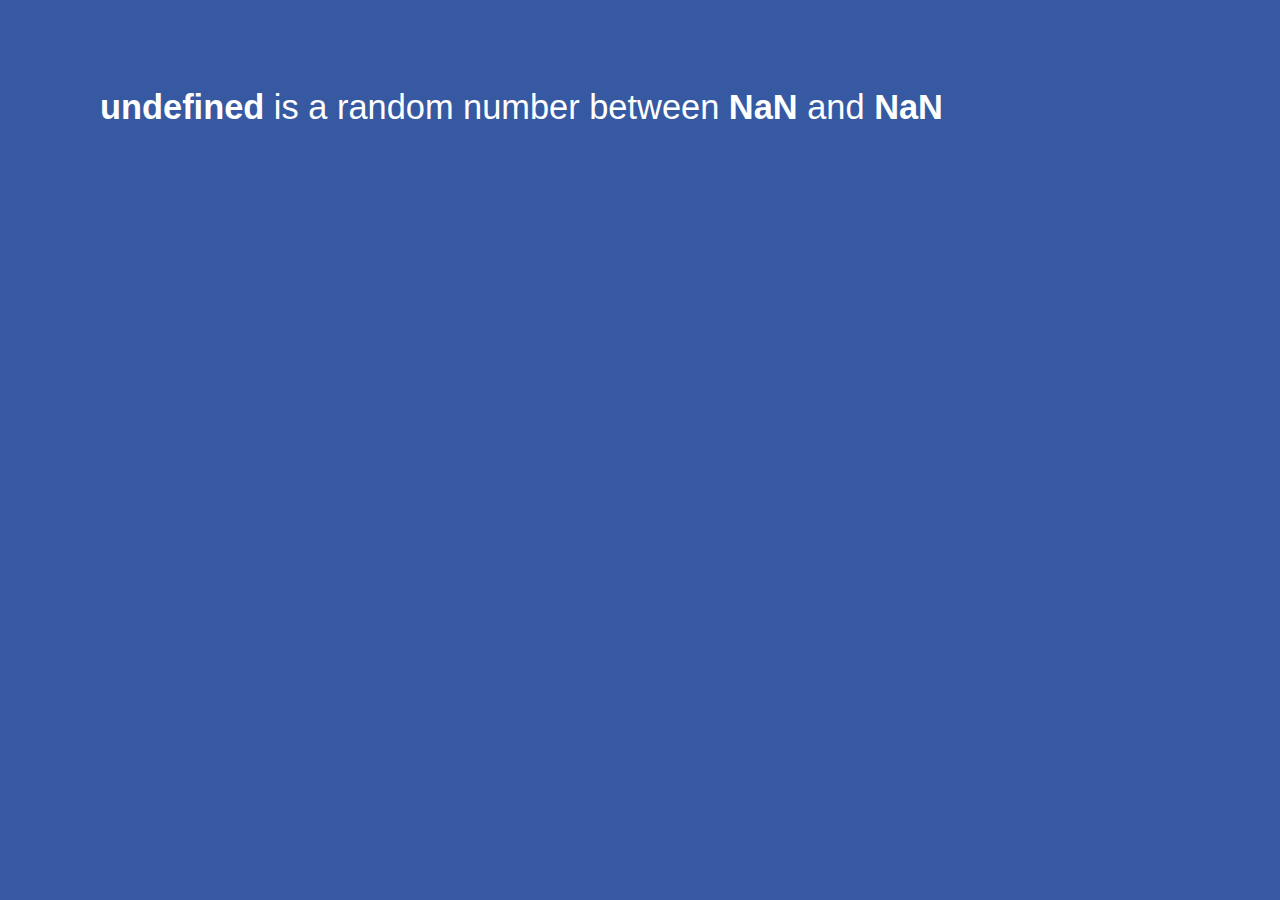
<file: math-random-number-challenge/index.html>
<!DOCTYPE html>
<html>

<head>
    <meta charset="utf-8">
    <title>JavaScript Numbers – Challenge</title>
    <link href="./css/styles.css" rel="stylesheet">
</head>

<body>
    <main></main>
    <script src="./js/random.js"></script>
</body>

</html>
</file>
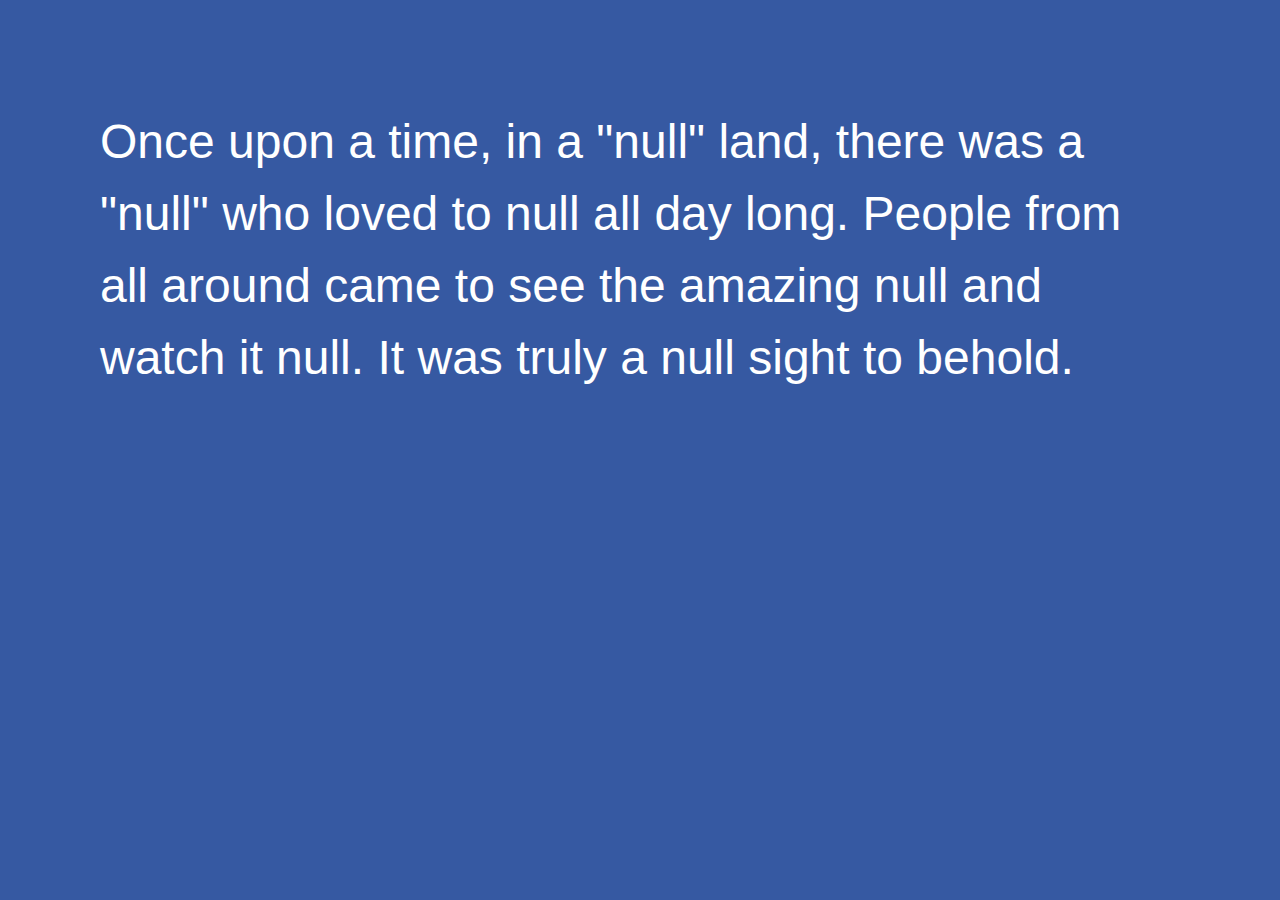
<file: variables and strings challenge/index.html>
<!DOCTYPE html>
<html lang="en">

<head>
    <meta charset="UTF-8">
    <meta name="viewport" content="width=device-width, initial-scale=1.0">
    <title>Document</title>
    <link href="./css/styles.css" rel="stylesheet">
</head>

<body>
    <main></main>
    <script src="./js/story.js"></script>
</body>

</html>
</file>
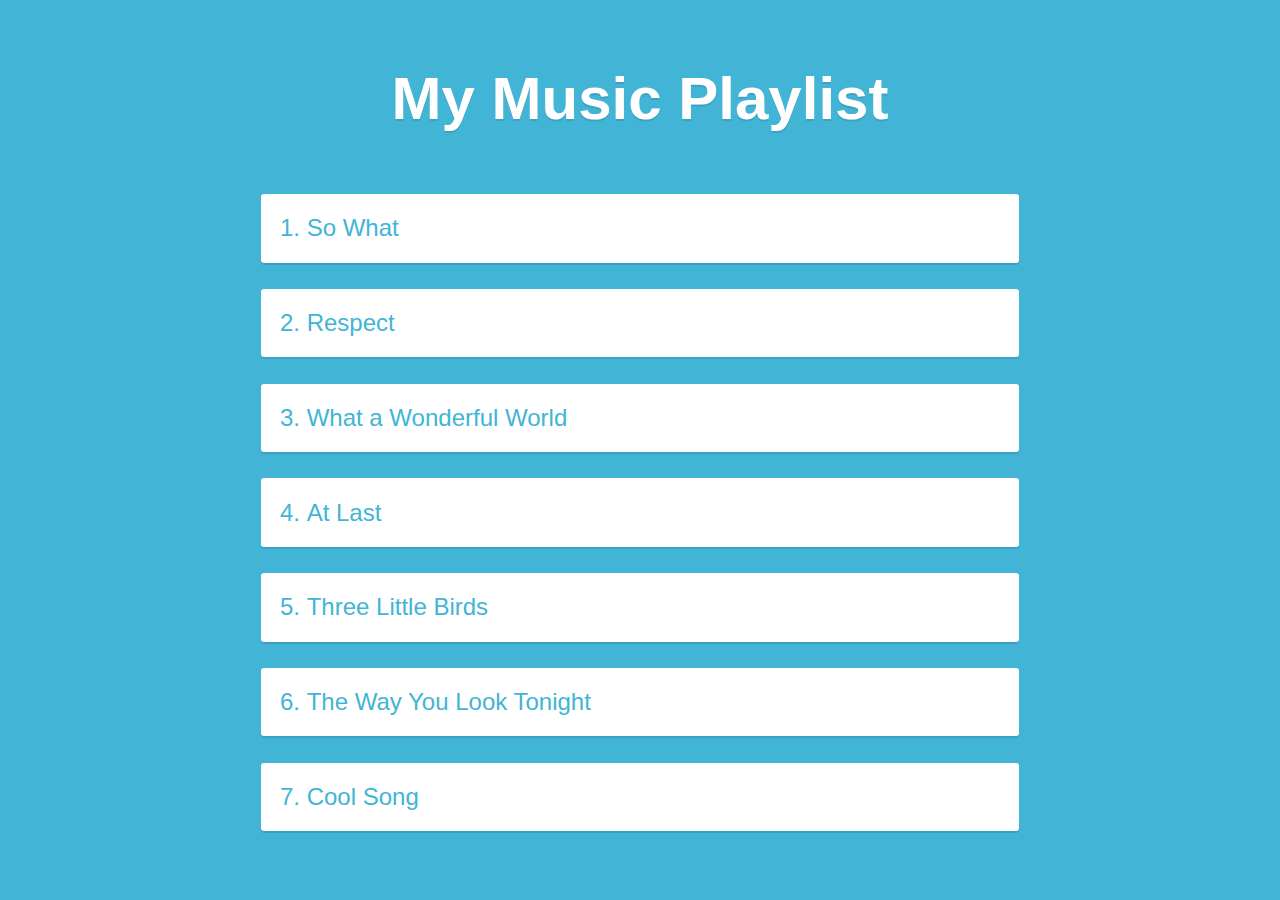
<file: javascript-arrays/2 - Loop Through Arrays/2 - Loop Through an Array/final/index.html>
<!DOCTYPE html>
<html>
  <head>
    <meta charset="utf-8">
    <title>JavaScript Arrays</title>
    <link href="css/style.css" rel="stylesheet"> 
  </head>
  <body>
    <h1>My Music Playlist</h1>
    <main></main>
    <script src="js/playlist-1.js"></script>
  </body>
</html>
</file>
<file: math-random-number-challenge/css/styles.css>
body {
  color: #fff;
  font-family: "Gotham Rounded A", "Gotham Rounded B", "Gotham Rounded", "Helvetica Neue", Helvetica, Arial, sans-serif;
  box-sizing: border-box;
  background-color: #3659a2;
}

main {
  width: 90%;
  max-width: 1080px;
  padding: 40px 0 0;
  margin: 0 auto;
}

h1 {
  font-size: 3.75em;
}

h2 {
  font-size: 2.25em;
}

p {
  font-size: 2.15em;
  line-height: 1.5;
}
</file>
<file: variables and strings challenge/css/styles.css>
body {
  color: #fff;
  font-family: "Gotham Rounded A", "Gotham Rounded B", "Gotham Rounded", "Helvetica Neue", Helvetica, Arial, sans-serif;
  box-sizing: border-box;
  background-color: #3659a2;
}

main {
  width: 90%;
  max-width: 1080px;
  padding: 50px 0 0;
  margin: 0 auto;
}

p {
  font-size: 3em;
  line-height: 1.5;
}
</file>
<file: javascript-arrays/2 - Loop Through Arrays/2 - Loop Through an Array/final/css/style.css>
* {
  box-sizing: border-box;
}
body {
  color: #fff;
  font-size: 1em;
  font-family: "Gotham Rounded A", "Gotham Rounded B", "Gotham Rounded", "Helvetica Neue", Helvetica, Arial, sans-serif;
  padding-top: 1em;
  background-color: #42b4d6;
}

main {
  width: 60%;
  max-width: 1080px;
  padding: 40px 0 0;
  margin: 0 auto;
}

h1 {
  font-size: 3.75em;
  text-align: center;
  margin-bottom: 0.35em;
  text-shadow: 0 2px 0 rgba(0,0,0, 0.1);
}

h2 {
  font-size: 2.5em;
  font-weight: normal;
}

main p {
  font-size: 1.9em;
  margin: 0;
  line-height: 1.5;
  text-align: center;
}

ul,
ol {
  list-style-position: inside;
  font-size: 1.5em;
  margin: 0;
  padding: 0;  
}
li {
  line-height: 1.25;
  margin: 0 0 1.1em;
  color: #42b4d6; 
  padding: 0.8em;
  background-color: white;
  border-radius: 3px;
  box-shadow: 0 2px 0 rgba(0,0,0, 0.1);
}
</file>
